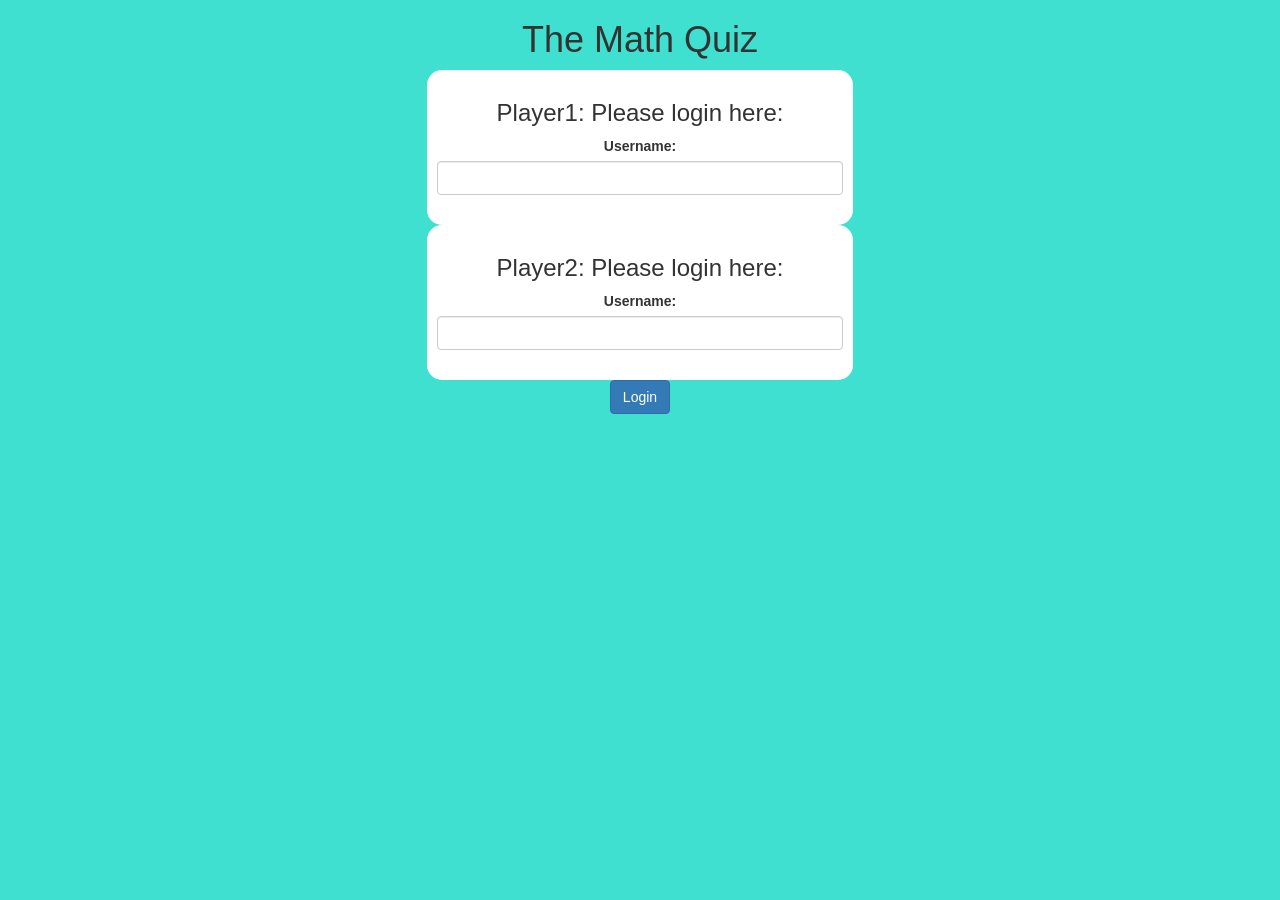
<file: index.html>
<!DOCTYPE html>
<head 

title="The Math Quiz">

<meta name="viewport" content="width=device-width, initial-scale=1">
<link rel="stylesheet" href="https://maxcdn.bootstrapcdn.com/bootstrap/3.4.0/css/bootstrap.min.css">
<script src="https://ajax.googleapis.com/ajax/libs/jquery/3.4.1/jquery.min.js"></script>
<script src="https://maxcdn.bootstrapcdn.com/bootstrap/3.4.0/js/bootstrap.min.js"></script>

<link rel="stylesheet" type="text/css" href="style.css">
</head>
<body id="body1">
    <center>
        <h1 id="title">The Math Quiz</h1>

        <div class="col-lg-4 col-sm-8 col-xs-11 login_div1">
			<h3>Player1: Please login here:</h3>
			<label>Username:</label>
			<input id="space1" type="text" class="form-control">
			<br>
		</div>

		<div class="col-lg-4 col-sm-8 col-xs-11 login_div2">
			<h3>Player2: Please login here:</h3>
			<label>Username:</label>
			<input id="space2" type="text" class="form-control">
			<br>
		</div>
		<button id="login" class="btn btn-primary" onclick = "addUser()">Login</button>
    </center>
    <script src="quiz_game_login.js"></script>
</body>
</file>
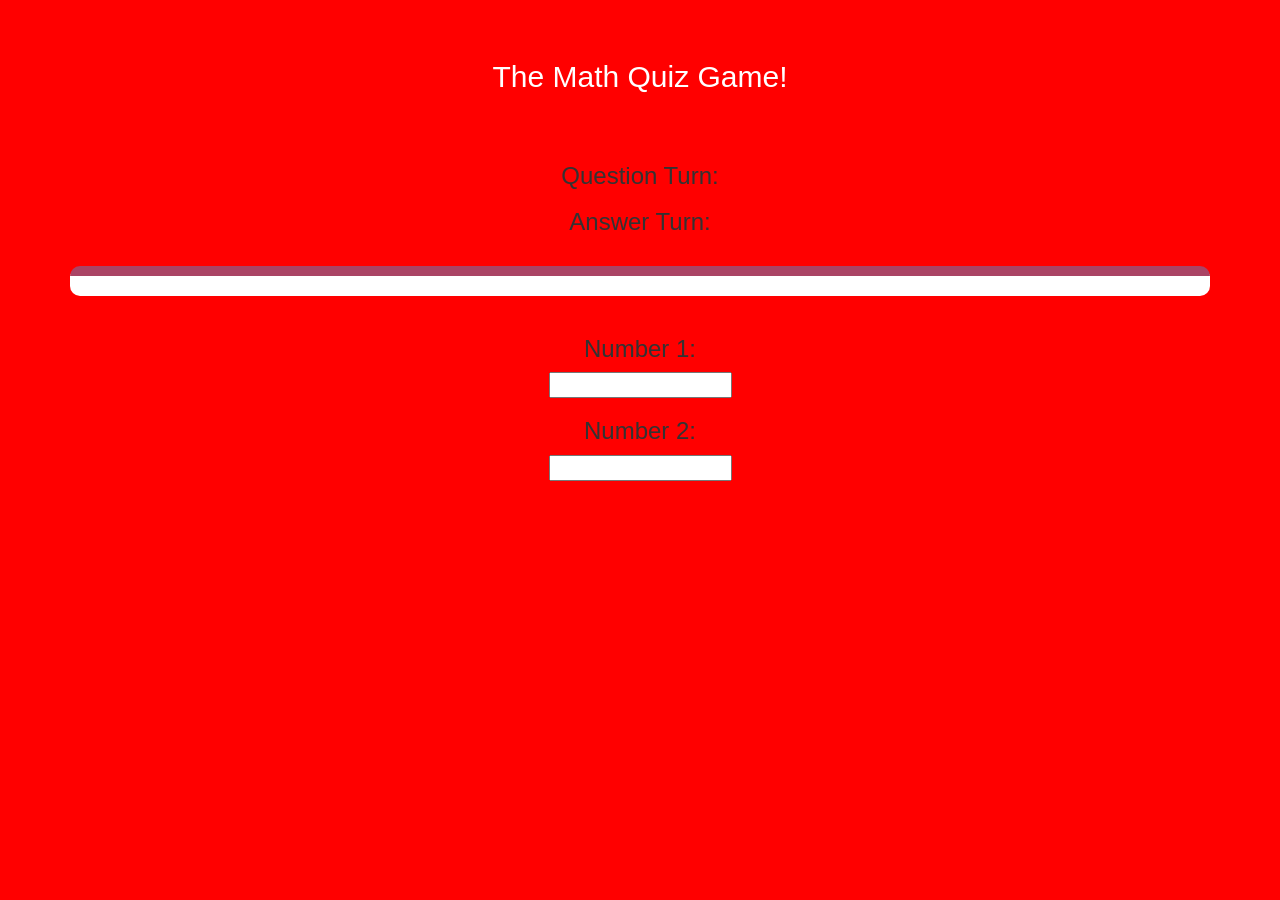
<file: game_page.html>
<!DOCTYPE html>
<head 

title="The Math Quiz">

<meta name="viewport" content="width=device-width, initial-scale=1">
<link rel="stylesheet" href="https://maxcdn.bootstrapcdn.com/bootstrap/3.4.0/css/bootstrap.min.css">
<script src="https://ajax.googleapis.com/ajax/libs/jquery/3.4.1/jquery.min.js"></script>
<script src="https://maxcdn.bootstrapcdn.com/bootstrap/3.4.0/js/bootstrap.min.js"></script>

<link rel="stylesheet" type="text/css" href="style.css">
</head>


<body id="body2">

    <h4 id="player_1_name"></h4><span id="player1_score"></span>
    <br>
    <h4 id="player_2_name"></h4><span id="player2_score"></span>
<div class="container">
    <center>
        <h2 style="color:white">The Math Quiz Game!</h2>
        <br><br>
        <h3>Question Turn:</h3><span id="player_1_name"></span>
        <h3>Answer Turn:</h3><span id="player_2_name"></span>
        <br>
        <div id="output">
            
        </div>
        <br>
        <h3>Number 1:</h3>
        <input id="number1_input" type="number">
        <br>
        <h3>Number 2:</h3>
        <input iid="number2_input" type="number">


    </center>
</div>

<script src="quiz_game_login.js"></script>
</body>
</file>
<file: style.css>
#body1{
    background-color:turquoise;
}



	.login_div1 , .login_div2
	{
		background: white;
		padding: 10px;
		float: none;
		border-radius: 15px;
	}


#player1_name , #player2_name
{
	display: inline-block;
	margin-left: 20px;
}

#output{
	background:white;
	border-radius:10px;
	border-top: 10px solid #AA4465;
	padding:10px;
	float:none;
	text-align:left;

}

#body2{
	background-color:red;
}
</file>
